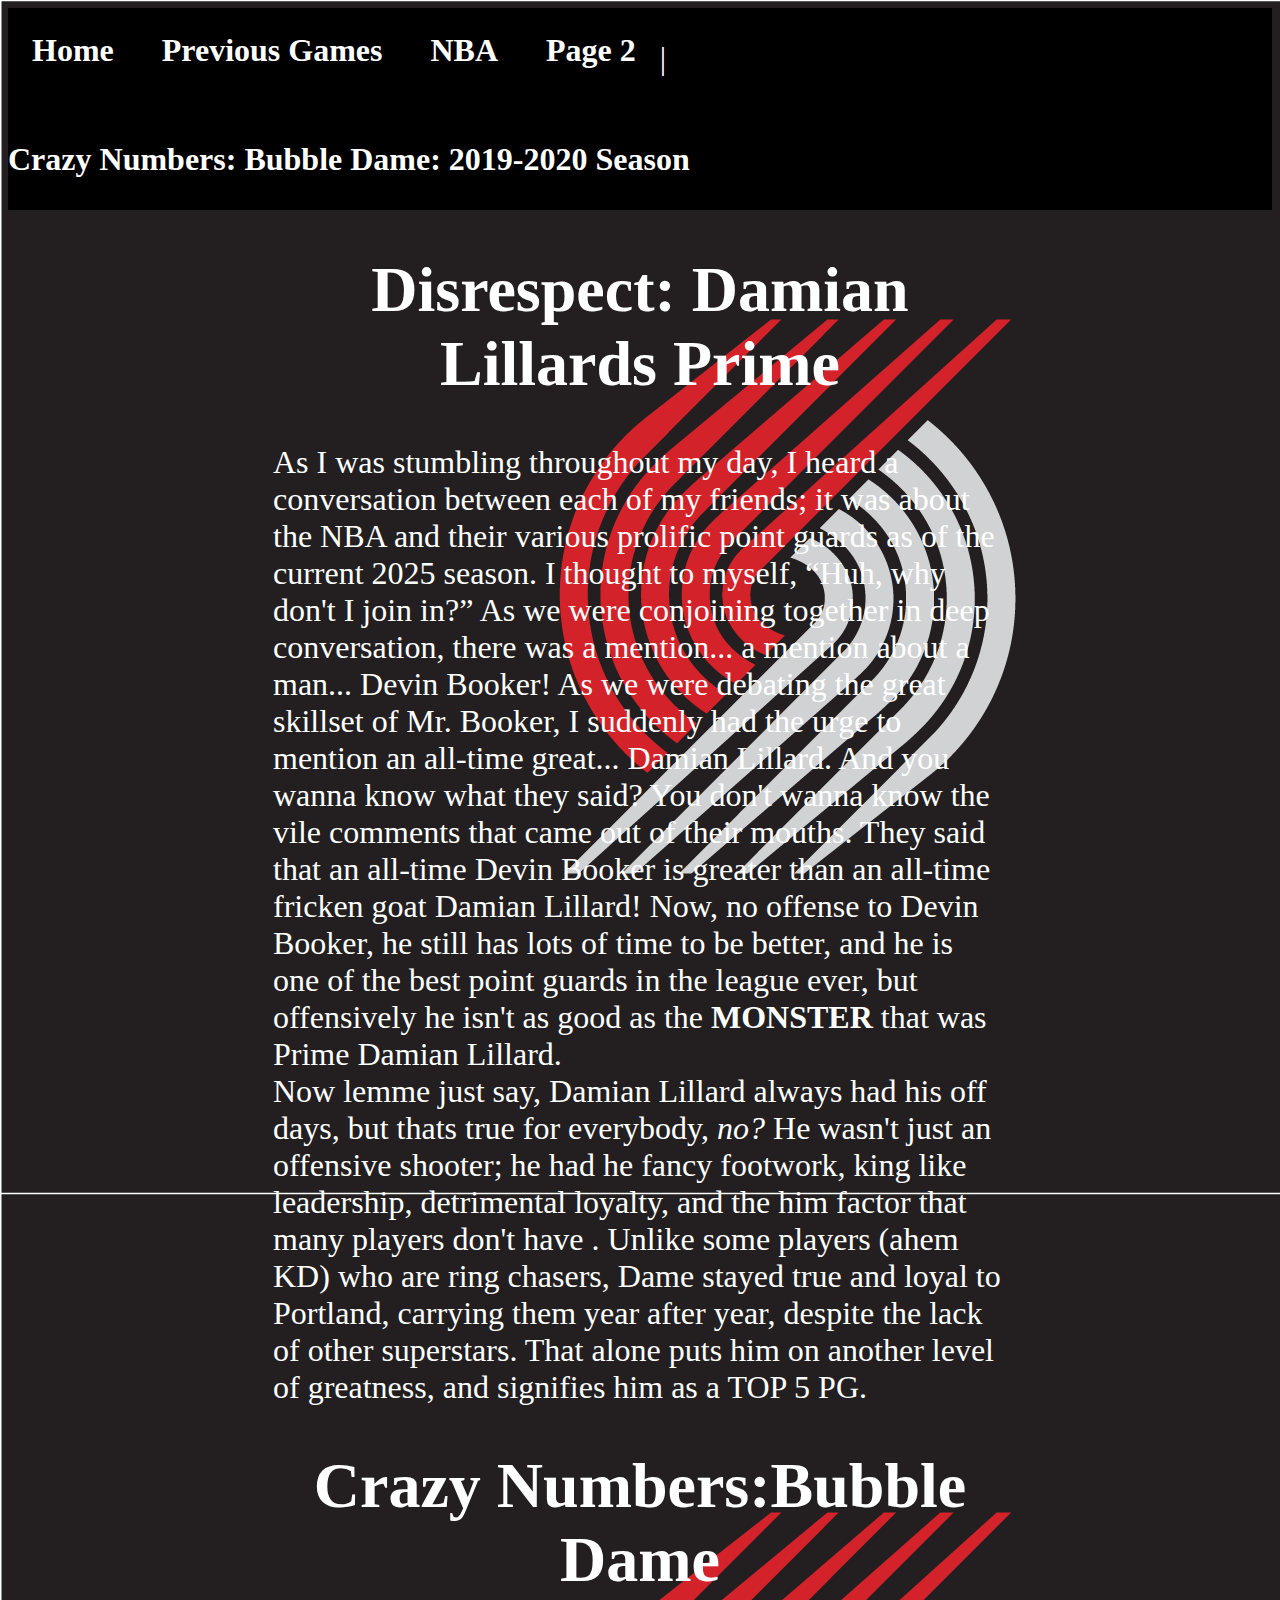
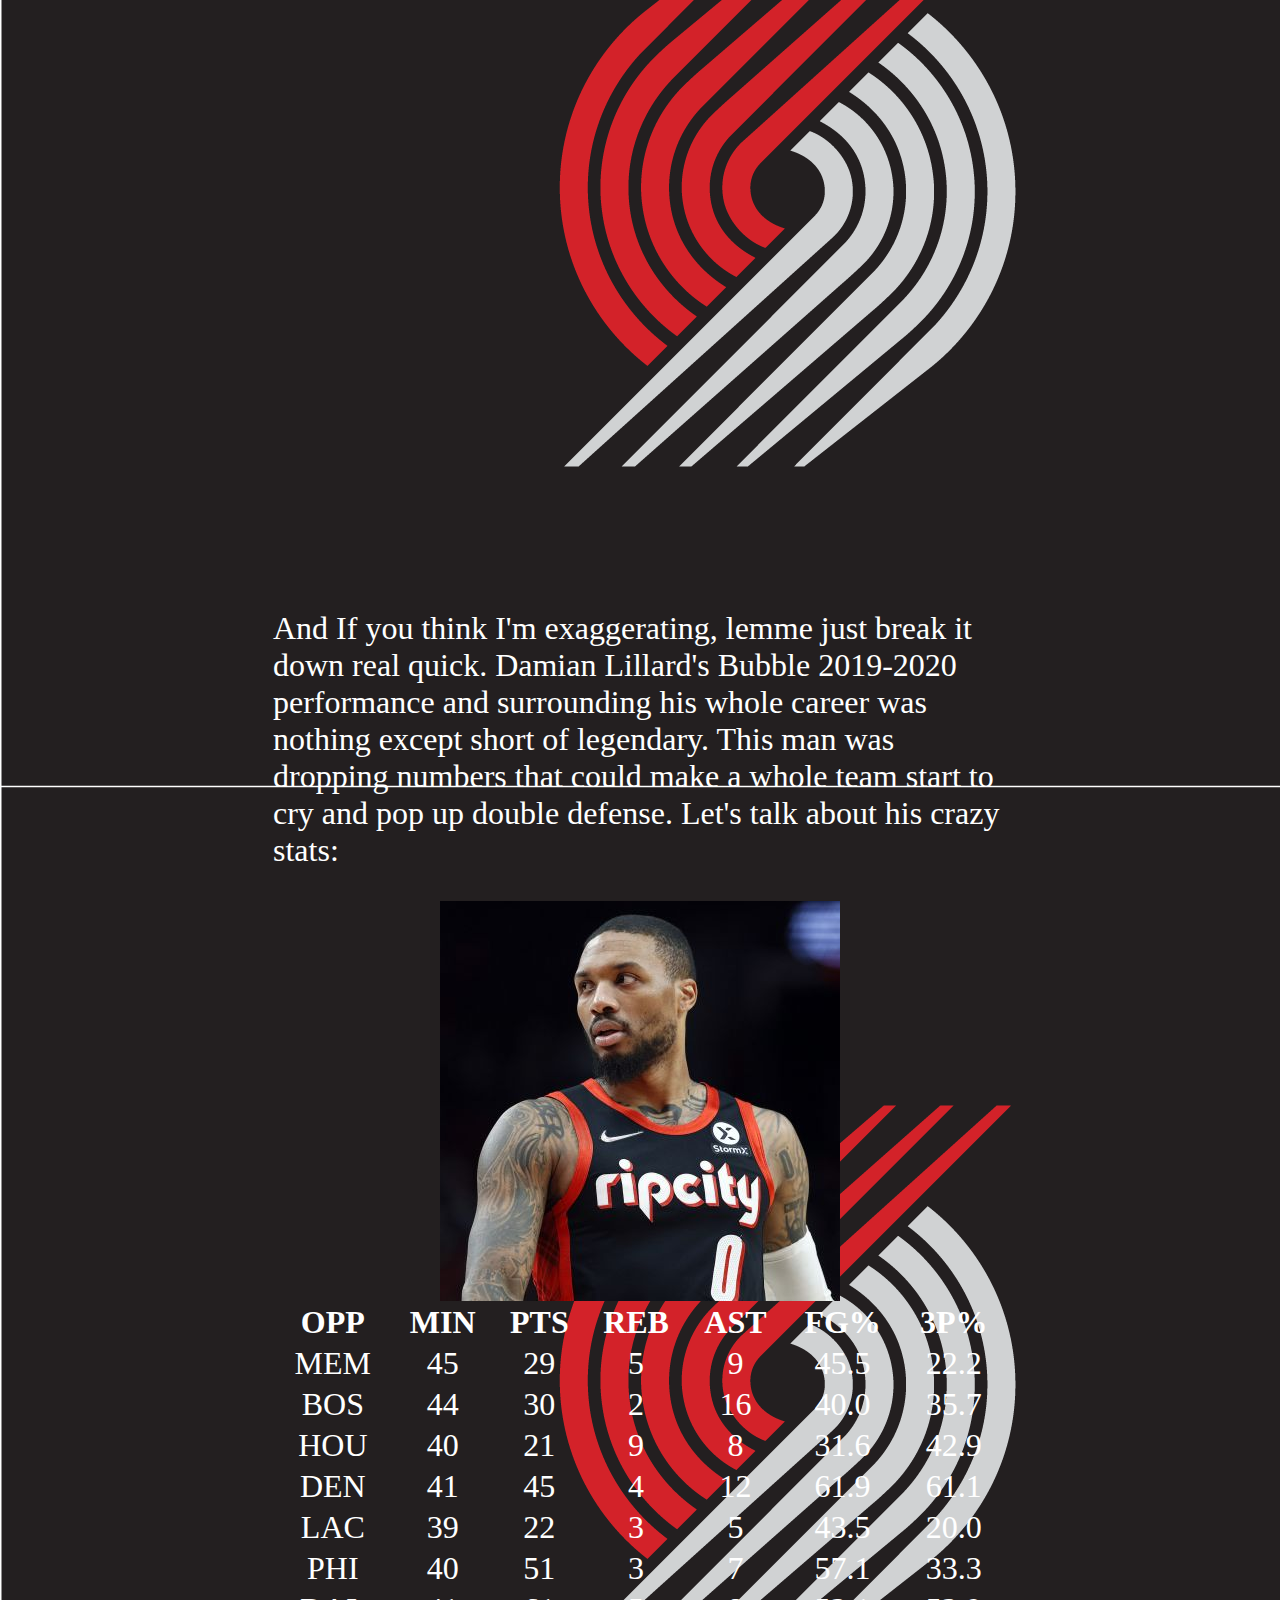
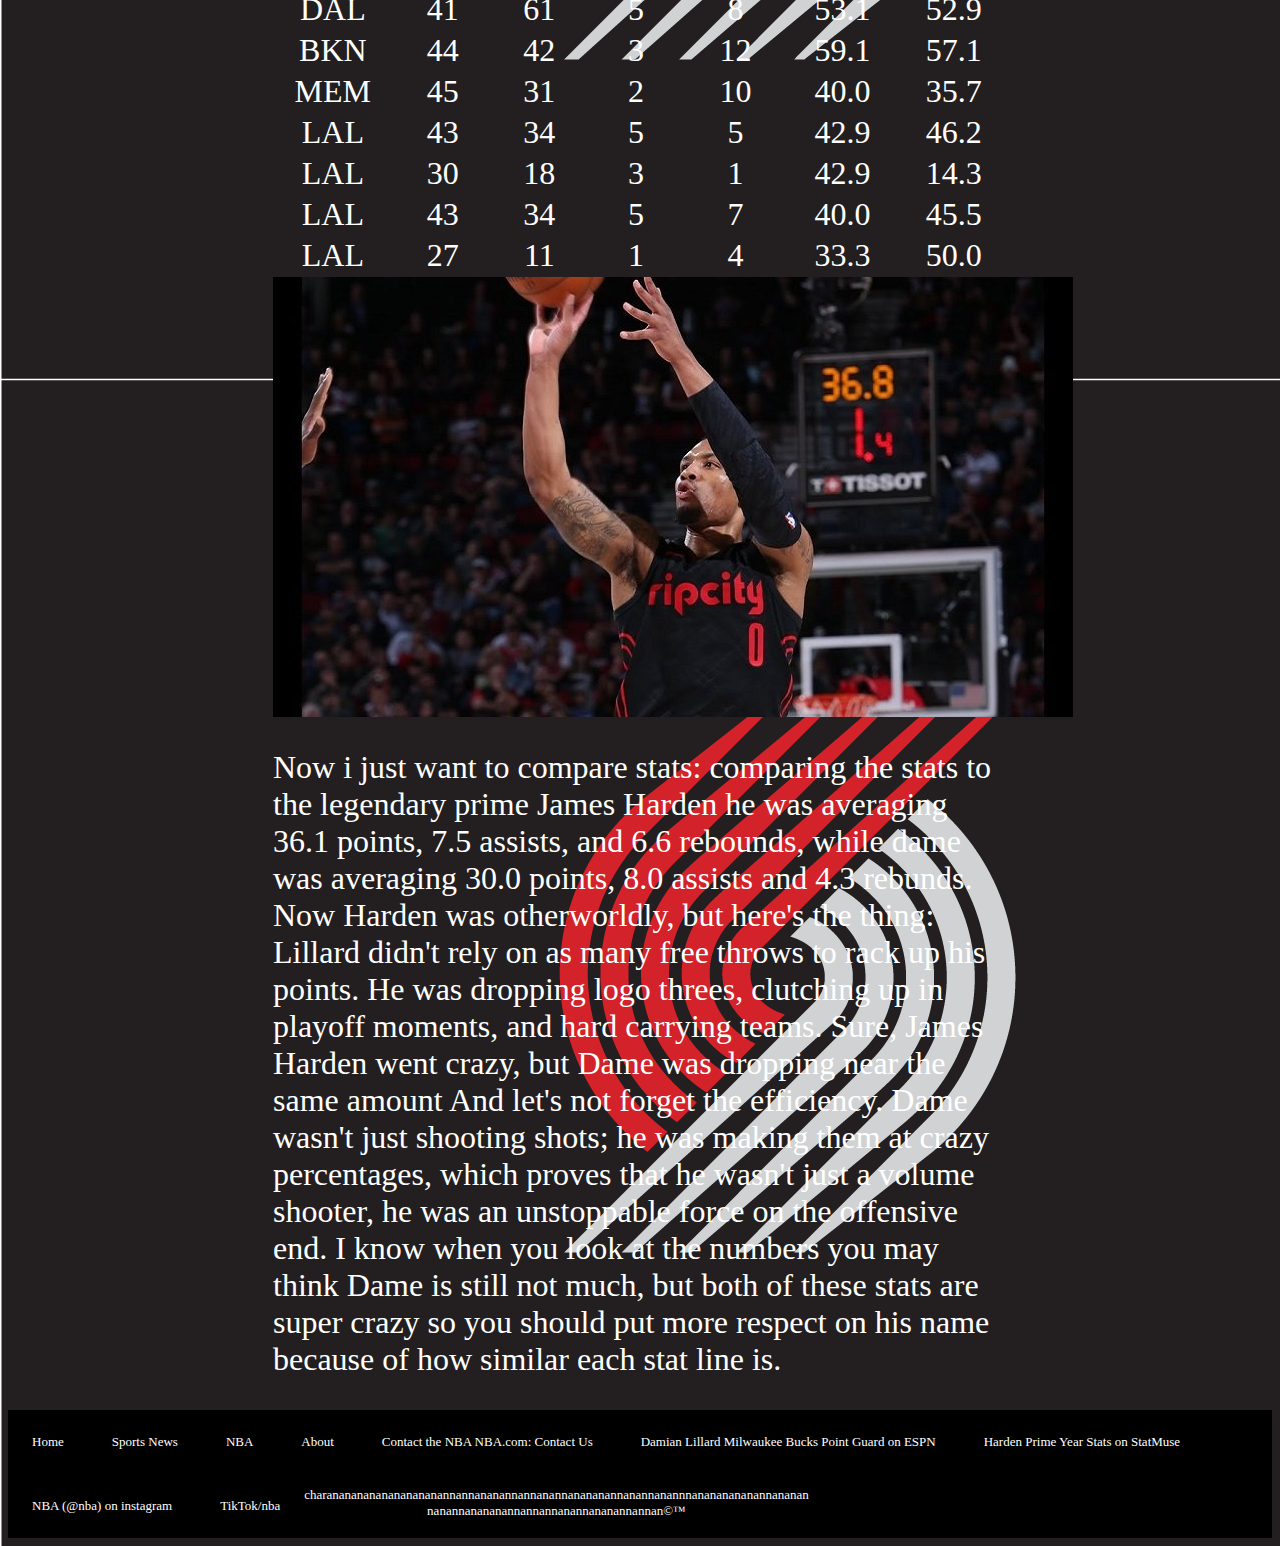
<file: index.html>
<!DOCTYPE html> 

<html lang="en"> 
<!-- 
Name:Charan Gambhir 
Course: Web Development 10S 
Teacher: Ms. Hoitink 
School: Pembina Trails Collegiate (PTC) 
Date Last Modified:2/20/2025 
--> 
<!--this website is about Damian Lillards prime in the 2019-2020 season.
I made this page because he is probably one of my favourite players, and it is about him.
on this website i have made a strong argument on why you should support him and why he is one of the best PG of all time -->
<!--main sources:https://www.statmuse.com/nba/ask/damian-lillard-stats-in-the-bubble ; 
https://openai.com/chatgpt/overview/
https://www.w3schools.com/
https://theanalyst.com/2022/12/the-evolution-of-philadelphia-76ers-star-james-harden-and-how-hes-reinvented-his-game 
i made my article using inspiration from this article plus a little inspiration from these creators called the "deep three"
who always defend and talk about NBA players.
-->

<style>
    article{  
        margin-left: 265px;  
        margin-right: 265px; 
        color: dimgray;  
        font-size: xx-large; 
    }  
</style> 
<style> 
    body{ 
        background-image: url(350-3500267_nba-portland-trailblazers-logo-logo-portland-trail-blazers.png) 
    } 
</style> 
<style> 
    article{
        color: white;
    }
</style> 
<style> 
    .navbar{
        width: 100%;
    }
    h1{ 
        text-align: center; 
    } 
    h2{
        text-align: center; 
        font-size: large; 
    } 
    .navbar ul { 
        list-style-type: none; 
        background-color: black; 
        padding: 0px; 
        margin: 0px; 
        width: 100%;
        display: block;
        justify-content: space-between;
        overflow: hidden; 
        font-size: xx-large; 
    } 
    .navbar a{  
        color: white; 
        text-decoration: none; 
        margin: 24px; 
        display: block; 
        text-align: center; 
        float: left; 
        font-size: xx-large; 
    } 
    .navbar p{ 
        float: left; 
        display: block; 
        text-align: center; 
        color:white 
    } 
    .navbar li{ 
        color: white; 
    } 
    img { 
        display: block; 
        margin-left: auto; 
        margin-right: auto; 
    } 
    footer ul{
    list-style-type: none; 
        background-color: black; 
        padding: 0px; 
        margin: 0px; 
        display: block;
        justify-content: space-between;
        overflow: hidden; 
    }
    footer{
        font-size: small;
    }
    footer a{
    color: white; 
        text-decoration: none; 
        margin: 24px; 
        display: block; 
        text-align: center; 
        float: left; 
        font-size: small; 
    } 
    footer p{ 
        float: left; 
        display: block; 
        text-align: center; 
        color:white 
    }
</style> 
<!--this is the how i designed my footer, article, and nav bar-->
</head> 
<body> 
<!--Source:https://www.w3schools.com/css/css_navbar_horizontal.asp--> 
<head> 
    <meta charset="UTF-8"> 
    <meta name="viewport" content="width=device-width, initial-scale=1.0"> 
    <title>Bubble Dame</title> 
</head> 
<body> 
    <nav class="navbar"> 
        <ul> 
        <li><a href="http://127.0.0.1:5500/index.html" target="_blank"><strong>Home</strong></a></li> 
        <li><a href="https://www.espn.com/nba/player/gamelog/_/id/6606/damian-lillard" target="_blank"><strong> Previous Games</strong></a></li> 
            <!--this link takes you to Damian Lillads previous games--> 
        <li><a href="https://www.sportingnews.com/ca/nba" target="_blank"><strong>NBA</strong></a></li> 
            <!--this link takes you to the NBA website--> 
        <li><a href="http://127.0.0.1:5500/page2.html" target="_blank"><strong>Page 2</strong></a> 
            <!--this is thee link to take you to the other part of my website-->
        <li><p>|</p></li> 
        <li><p>&ThickSpace;</p></li> 
        <li><p>&ThickSpace;</p></li> 
        <li><p>&ThickSpace;</p></li> 
        <li><p>&ThickSpace;</p></li> 
        <li><p>&ThickSpace;</p></li> 
        <li><p>&ThickSpace;</p></li> 
        <li><p>&ThickSpace;</p></li> 
        <li><p><strong>Crazy Numbers&colon; Bubble Dame&colon; 2019&dash;2020 Season</strong></p></li> 
        <!--here is my list of the things to make my nav bar-->
    </ul> 
    </nav> 
    <article>
    <h1 style="color: white;">Disrespect: Damian Lillards Prime</h1> 
    <p>As I was stumbling throughout my day, I heard a conversation between each of my friends; it was about the NBA and their various prolific point guards as of the current 2025 season. I thought to myself, “Huh, why don't I join in?” As we were conjoining together in deep conversation, there was a mention... a mention about a man... Devin Booker! As we were debating the great skillset of Mr. Booker, I suddenly had the urge to mention an all-time great... Damian Lillard. And you wanna know what they said? You don&apos;t wanna know the vile comments that came out of their mouths. They said that an all-time Devin Booker is greater than an all-time fricken goat Damian Lillard! Now, no offense to Devin Booker, he still has lots of time to be better, and he is one of the best point guards in the league ever, but offensively he isn&apos;t as good as the <strong>MONSTER</strong> that was Prime Damian Lillard.</br> 
        Now lemme just say, Damian Lillard always had his off days, but thats true for everybody, <i>no?</i> He wasn&apos;t just an offensive shooter; he had he fancy footwork, king like leadership, detrimental loyalty, and the him factor that many players don&apos;t have . Unlike some players (ahem KD) who are ring chasers, Dame stayed true and loyal to Portland, carrying them year after year, despite the lack of other superstars. That alone puts him on another level of greatness, and signifies him as a TOP 5 PG.  </mark></p> 
    <h1>Crazy Numbers&colon;Bubble Dame</h1>
    <iframe width="964" height="530" src="https://www.youtube.com/embed/iR5vlJ4CbRY" title="PORTLAND TRAIL BLAZERS vs DALLAS MAVERICKS - FULL GAME HIGHLIGHTS | 2019-20 NBA SEASON" frameborder="0" allow="accelerometer; autoplay; clipboard-write; encrypted-media; gyroscope; picture-in-picture; web-share" referrerpolicy="strict-origin-when-cross-origin" allowfullscreen></iframe> 
    <p>And If you think I'm exaggerating,  lemme just break it down real quick. Damian Lillard's Bubble 2019-2020 performance and surrounding his whole career was nothing except short of legendary. This man was dropping numbers that could make a whole team start to cry and pop up double defense. Let&apos;s talk about his crazy stats: </p> 
    <img src="dame stare.jpg" alt="prime damian lillard gives stare to opposing team."> 
<table style=";color: white;font-size: xx-large;width: 100%;height: 100%;text-align: center;"> 
    <tr>  
            <strong> 
            <th>OPP</th>  
            <th>MIN</th>  
            <th>PTS</th>  
            <th>REB</th>  
            <th>AST</th>  
            <th>FG%</th>  
            <th>3P%</th> 
        </strong>  
    </tr>  
    <tr> 
        <td>MEM</td>  
        <td>45</td>  
        <td>29</td> 
        <td>5</td>  
        <td>9</td>  
        <td>45.5</td>  
        <td>22.2</td>  
    </tr>  
    <tr>  
        <td>BOS</td>  
        <td>44</td>  
        <td>30</td>  
        <td>2</td>  
        <td>16</td>
        <td>40.0</td>  
        <td>35.7</td>  
    </tr>  
    <tr>  
        <td>HOU</td>  
        <td>40</td>  
        <td>21</td>  
        <td>9</td>  
        <td>8</td>  
        <td>31.6</td>  
        <td>42.9</td>  
    </tr>  
    <tr> 
        <td>DEN</td>  
        <td>41</td>  
        <td>45</td>  
        <td>4</td>  
        <td>12</td>  
        <td>61.9</td>  
        <td>61.1</td>  
    </tr>  
    <tr>  
        <td>LAC</td>  
        <td>39</td>  
        <td>22</td>  
        <td>3</td>  
        <td>5</td>  
        <td>43.5</td>  
        <td>20.0</td>  
    </tr>  
    <tr>  
        <td>PHI</td>  
        <td>40</td>  
        <td>51</td>  
        <td>3</td>  
        <td>7</td>  
        <td>57.1</td> 
        <td>33.3</td>  
    </tr>  
    <tr>  
        <td>DAL</td>  
        <td>41</td>  
        <td>61</td>  
        <td>5</td>  
        <td>8</td>  
        <td>53.1</td>  
        <td>52.9</td>  
    </tr>  
    <tr>  
        <td>BKN</td>  
        <td>44</td>  
        <td>42</td>  
        <td>3</td>  
        <td>12</td>  
        <td>59.1</td>  
        <td>57.1</td>  
    </tr>  
    <tr>  
        <td>MEM</td>  
        <td>45</td>  
        <td>31</td>  
        <td>2</td>  
        <td>10</td>  
        <td>40.0</td>  
        <td>35.7</td>  
    </tr>  
    <tr>  
        <td>LAL</td>  
        <td>43</td>  
        <td>34</td>  
        <td>5</td>  
        <td>5</td> 
        <td>42.9</td>  
        <td>46.2</td>  
    </tr>  
    <tr>  
        <td>LAL</td> 
        <td>30</td>  
        <td>18</td>  
        <td>3</td>  
        <td>1</td>  
        <td>42.9</td>  
        <td>14.3</td>  
    </tr>  
    <tr>  
        <td>LAL</td>  
        <td>43</td>  
        <td>34</td>  
        <td>5</td>  
        <td>7</td>  
        <td>40.0</td>  
        <td>45.5</td>  
    </tr>  
    <tr>  
        <td>LAL</td>  
        <td>27</td>  
        <td>11</td>  
        <td>1</td>  
        <td>4</td>  
        <td>33.3</td> 
        <td>50.0</td>  
    </tr>  
    <!--these are the stats for Dames 12 game pop off source;https://www.statmuse.com/nba/ask/damian-lillard-stats-in-the-bubble-->
    <!--i made this using the table tutorial that we did during class.-->
</table> 
<img src="dame shot.jpg" alt="damian lillard about to release shot over opposing team." class="center"> 
    <p>Now i just want to compare stats&colon; comparing the stats to the legendary prime James Harden he was averaging 36.1 points, 7.5 assists, and 6.6 rebounds&comma; while dame was averaging 30.0 points, 8.0 assists and 4.3 rebunds. Now Harden was otherworldly, but here&apos;s the thing: Lillard didn&apos;t rely on as many free throws to rack up his points. He was dropping logo threes, clutching up in playoff moments, and hard carrying teams. Sure, James Harden went crazy, but Dame was dropping near the same amount   
    And let's not forget the efficiency. Dame wasn&apos;t just shooting shots; he was making them at crazy percentages, which proves that he wasn&apos;t just a volume shooter, he was an unstoppable force on the offensive end. I know when you look at the numbers you may think Dame is still not much, but both of these stats are super crazy so you should put more respect on his name because of how similar each stat line is. </p> 
    <!--these are Damian Lillards stats in the 2019 2020 season. + argument about his stats--> 
    <!--Source:https://www.w3schools.com/html/html_tables.asp--> 
    </article> 
    <footer>
    <ul>
        <li><a href="http://127.0.0.1:5500/index.html" target="_blank">Home</a></li>
        <li><a href="https://www.espn.com" target="_blank">Sports News</a></li>
        <li><a href="https://www.nba.com" target="_blank">NBA</a></li>
        <li><a href="http://127.0.0.1:5500/about.html" target="_blank">About</a></li>
        <li><a href="https://www.nba.com/contact-us" target="_blank">Contact the NBA NBA.com: Contact Us</a></li>
        <li><a href="https://www.espn.com/nba/player/_/id/6606/damian-lillard" target="_blank">Damian Lillard Milwaukee Bucks Point Guard on ESPN</a></li>
        <li><a href="https://www.statmuse.com/nba/ask/harden-prime-year-stats" target="_blank">Harden Prime Year Stats on StatMuse</a></li>
        <li><a href="https://www.instagram.com/nba/" target="_blank">NBA (@nba) on instagram</a></li>
        <li><a href="https://www.tiktok.com/@nba" target="_blank">TikTok/nba</a></li>
        <li><p>charanananananananananannannananannannanannanananannanannanannnanananananannananan</br>nanannanananannannannanannananannannan&copy;&trade;</p></li>
    </ul>
    </footer>
    <!--this part of my section is the footer, it its filled with nba links.-->
</body> 
</html>
</file>
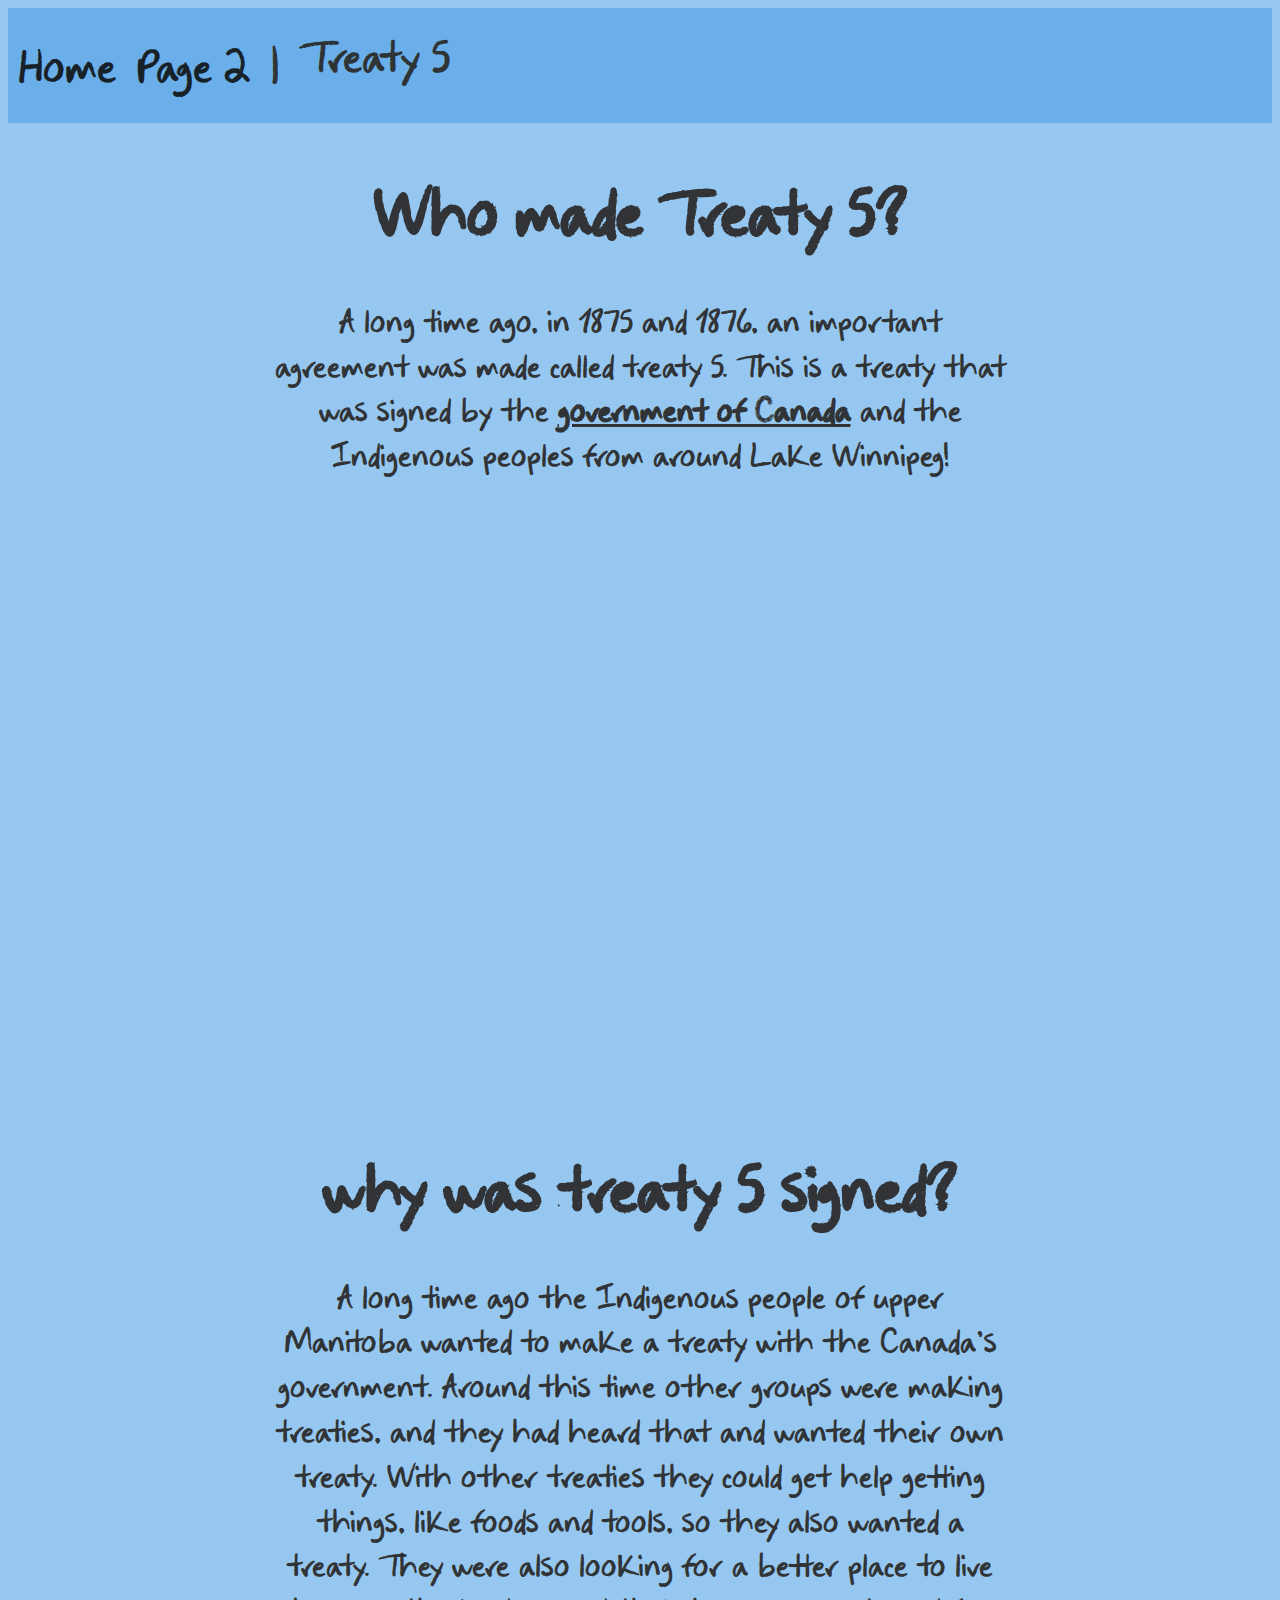
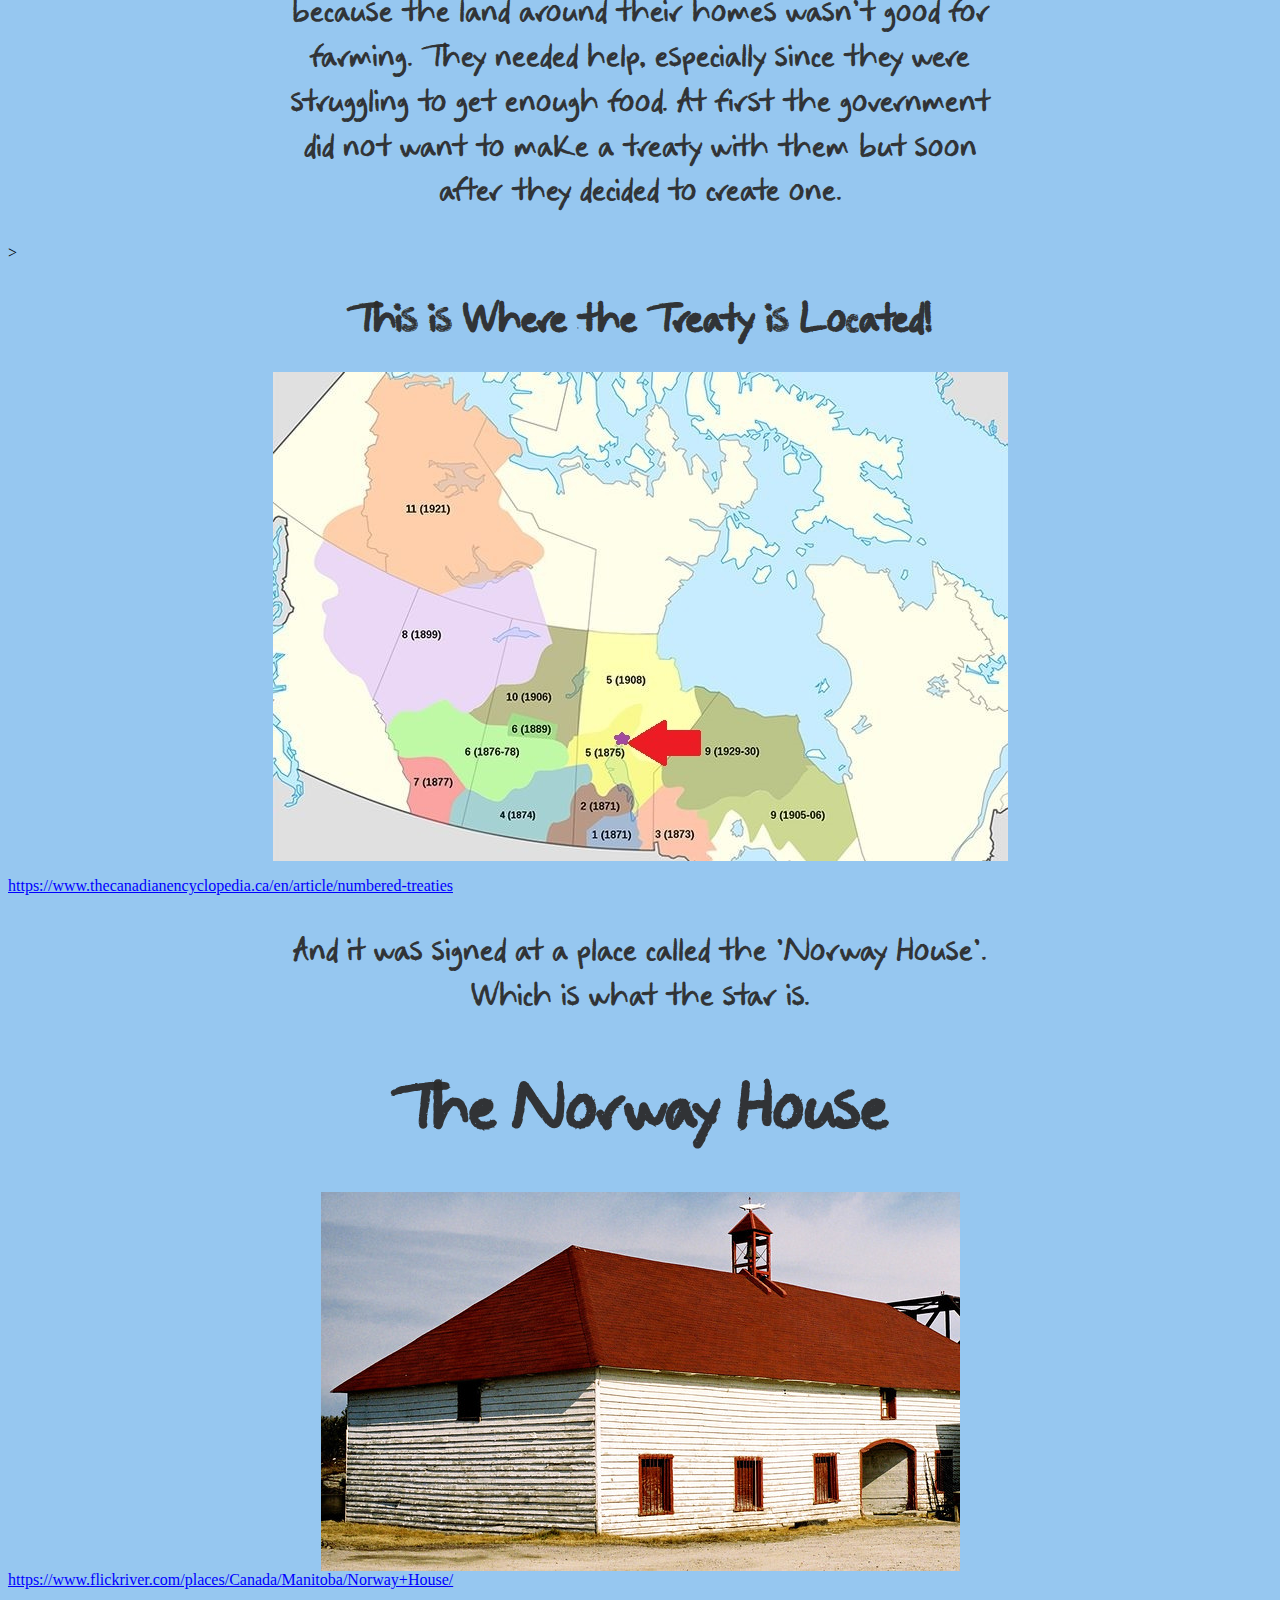
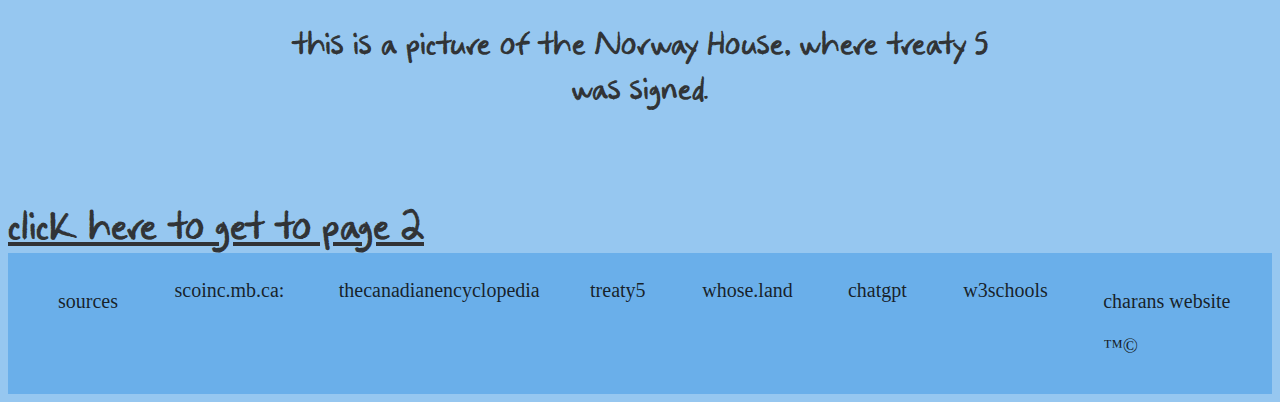
<file: charanwebproject3/index.html>
<!--
Name:Charan Gambhir
Course:WebDev
Teacher:Ms. Hoitink
School:Pembinatrails collegiette
Date Last Modified:4/19/2025
-->
<!DOCTYPE html>
<html lang="en">
<head>
    <meta charset="UTF-8">
    <meta name="viewport" content="width=device-width, initial-scale=1.0">
    <title>Treaty 5</title>
<!--How to link Css-->
    <link rel="stylesheet" href="CSS/stylesheet.css"/>
</head>

<body>
<!--this is my navigation bar for my website-->
<nav class="navbar">
    <ul><li><a href="index.html">Home</a></li></ul> 
    <ul><li><a href="page2.html">Page 2</a></li></ul>
    <ul><li><p>|</p></li></ul>
    <ul><li><p>Treaty 5</p></li></ul>
</nav>

<article>
    <div tabindex="0">
        <header>
            <h1>Who made Treaty 5?</h1>
        </header>
        <p>A long time ago, in 1875 and 1876,
            an important agreement was made called treaty 5.
            This is a treaty that was signed by the
            <strong><span style="text-decoration: underline;"> government of Canada</span></strong>
            and the Indigenous peoples from around Lake Winnipeg!</p>
    <!--original link for youtube video-> https://www.youtube.com/watch?v=SVaK9rAV32A&t=4s-->
        <iframe id="video" width="1047" height="589" src="https://www.youtube.com/embed/SVaK9rAV32A" title="Treaties with Indigenous peoples in Canada, explained | CBC Kids News" frameborder="0" allow="accelerometer; autoplay; clipboard-write; encrypted-media; gyroscope; picture-in-picture; web-share" referrerpolicy="strict-origin-when-cross-origin" allowfullscreen></iframe>
    </div>

    <div tabindex="0">
        <h1>why was treaty 5 signed?</h1>
        <!--this paragraphs source is from https://www.thecanadianencyclopedia.ca/en/article/treaty-5>
        Filice, Michelle. "Treaty 5". The Canadian Encyclopedia, 24 August 2016.-->
        <!--paragraph talks about why treaty 5 was made-->
        <p>A long time ago the Indigenous people of upper Manitoba wanted to make a treaty with the Canada&apos;s government.
            Around this time other groups were making treaties, and they had heard that and wanted their own treaty.
            With other treaties they could get help getting things, like foods and tools, so they also wanted a treaty.
            They were also looking for a better place to live because the land around their homes wasn&apos;t good for farming.
            They needed help, especially since they were struggling to get enough food. 
            At first the government did not want to make a treaty with them but soon after they decided to create one. </p>
    </div>

    <div tabindex="0">
        <figcaption>>
        <h1 id="map-heading">This is Where the Treaty is Located!</h1>
        </figcaption>
        <figure>
        <!--original link for image>https://www.thecanadianencyclopedia.ca/en/article/numbered-treaties>
        owner of image>Themightyquill. (n.d.). Numbered Treaties Map [Map]. CC BY-SA 2.5.-->
        <img src="images/21c5472a1fd68d5b5ced7589973ccfa4.jpg" alt="A map of Canada highlighting every numbered treaty in Canada and their corresponding years.
        A red Arrow points to center manitoba at the norway house where treaty 5 was signed.">
        </figure>
        <a href="https://www.thecanadianencyclopedia.ca/en/article/numbered-treaties" class="OGimg">https://www.thecanadianencyclopedia.ca/en/article/numbered-treaties</a>
        <!--context to the image of the map above about what star represents.-->
        <p>And it was signed at a place called the &apos;Norway House&apos;. Which is what the star is.</p>
        <!--got paragraphs info from https://scoinc.mb.ca/treaties/-->
        <h1>The Norway House</h1>
        <!--image is from> https://www.flickriver.com/places/Canada/Manitoba/Norway+House/> not clear on who owns the image, website missing info.-->
        <img tabindex="0" src="images/3973226600_857d55a30d_z.jpg" alt="the Norway House, a place where treaty 5 was signed.
        the building is made of weathered white wood panels, features 5 small rectangular windows with a red trim around, and a large arched doorway.
        the roof is steep, red and also has a small bell tower bit pointing out of the roof.">
        <a href="https://www.flickriver.com/places/Canada/Manitoba/Norway+House/" class="OGimg">https://www.flickriver.com/places/Canada/Manitoba/Norway+House/</a>
        <p>this is a picture of the Norway House, where treaty 5 was signed.</p>
    </div>

</br>
</br>
</br>
    <!--this is my button to take you to page 2.-->
        <a tabindex="0" id="link-back" href="page2.html">click here to get to page 2</a>
</article>

<!--this is the list for my footer-->
<footer class="footer">
    <!--this is my list for my footer-->
    <ul><li><p>sources</p></li></ul>
    <ul><li><a href="https://scoinc.mb.ca/treaties/ ">scoinc.mb.ca&colon;</a></li></ul>
    <ul><li><a href="https://www.thecanadianencyclopedia.ca/en/article/treaty-5 ">thecanadianencyclopedia</a></li></ul>
    <ul><li><a href="https://www.treaty5.com/">treaty5</a></li></ul>
    <ul><li><a href="https://www.whose.land/en/treaties/treaty51875">whose.land</a></li></ul>
    <ul><li><a href="https://chatgpt.com">chatgpt</a></li></ul>
    <ul><li><a href="https://www.w3schools.com/">w3schools</a></li></ul>
    <ul><li><p>charans website &trade;&copy;</p></li></ul>
</footer>
</body>
</html>
</file>
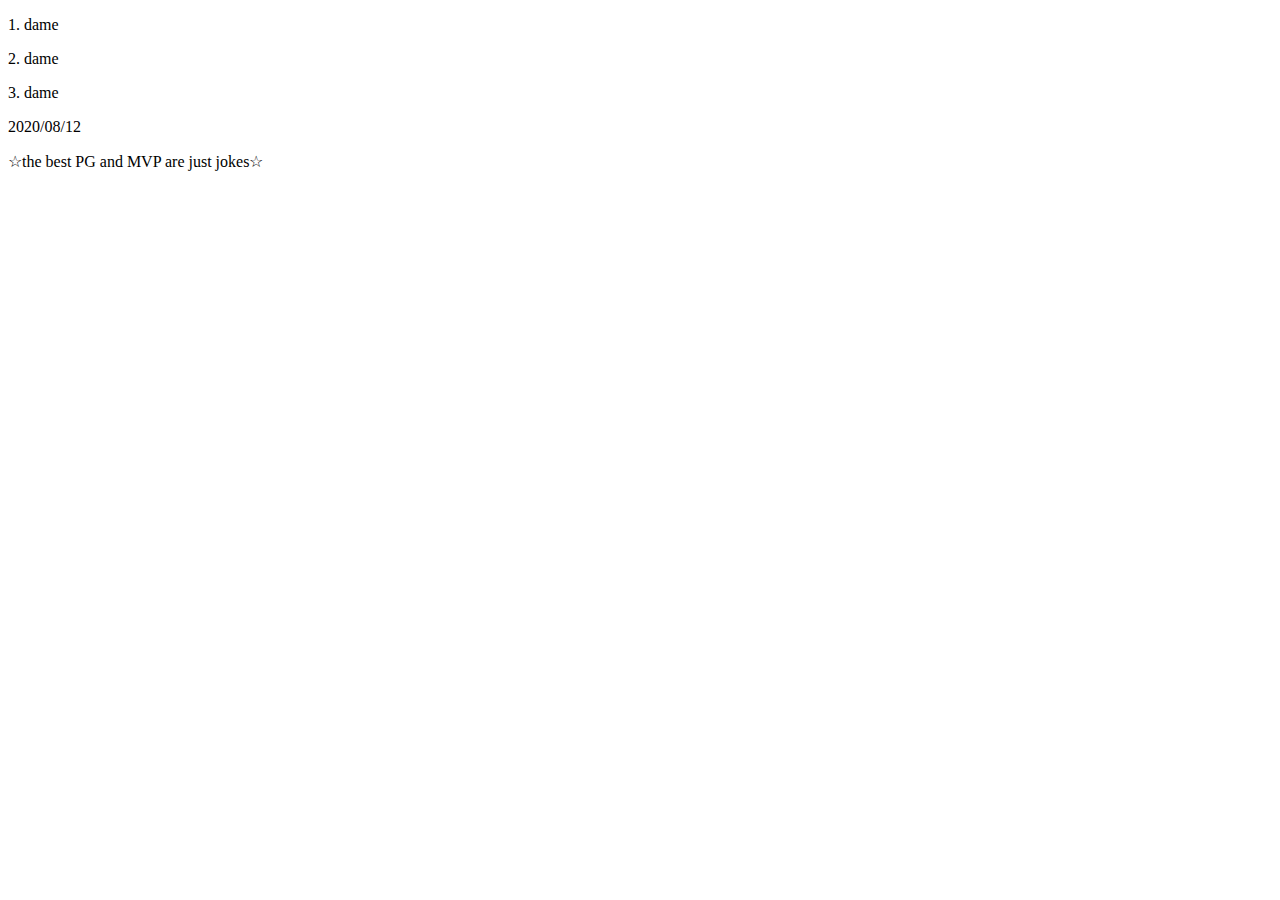
<file: answers.html>
<!DOCTYPE html>
<html lang="en">
<head>
    <meta charset="UTF-8">
    <meta name="viewport" content="width=device-width, initial-scale=1.0">
    <title>Document</title>
</head>
<body>
    <p>1. dame</p>
    <p>2. dame</p>
    <p>3. dame</p>
    <p>2020/08/12</p>


<p>&star;the best PG and MVP are just jokes&star;</p>
</body>
</html>
</file>
<file: charanwebproject3/CSS/stylesheet.css>
/* For my website I decided to use a monochromatic theme, I decided to use this because I wanted to keep it simple and easy to read with no ugly type design.

for my primary colour I decided to use #96C7F0 or a baby blue color, I decided to use this as 1st of all my target audience are young kids,
so I decided to use a friendly yet bright colour, that being baby blue. My 2nd resoning is because treaty 5 wasnt exactly the best treaty by any means,
it was quite poorly constructed with cheap getaway tactics by the government, so the blue also represents the coldness that the people might've felt.
but definitely just because of how bright and eye catching the colour is.

For my secondary colour I decided to use #6AAFEA or a sky blue color, I decided to use it because first I wanted to use a monochromatic theme,
with that the darker shade allows me to include a good looking transition between more eyecatching pieces of my website, and ones that don't need the highlighting.

for my shades I used 2 shades of dark gray--> #2B2B2BF2 and #0D0D0De3 to keep my ratio proper

this color scheme should allow me to keep a light theme throughout, keeping my contrast ratio around 7:1*/



/*how I added custom font*/
@font-face {
    font-family: 'BrightChalk, sans-serif'; /*this is the name of the font I downloaded*/
    src: url("../fonts/Bright\ Chalk.ttf")format('truetype'); /*how to link fonts to CSS*/
    font-weight: normal;
    font-style: normal; 
}
/* turns background color to baby blue*/
body {
    background-color: #96C7F0;
}

/* My navbar styles*/
.navbar {
    color: #0D0D0De3; /*This turns the font dark gray*/
    display: flex; /*this allows my navbar to be displayed left to right*/
    background-color: #6AAFEA; /*this turns the background of my words sky blue*/
}

/* styling for my navbar list */
.navbar ul {
    list-style-type: none; /*makes it so list doesnt have typing*/
    padding: 0; /*turns the padding to 0*/
    overflow: hidden; /*any text overflow cuts off*/
}

/*navbar list item styling*/
.navbar li {
    float: left; /*auto floats content to left*/
}

/*navbar link styling*/
.navbar a {
    text-decoration: none; /*adds no text decor*/
    font-size: 45px;/*font size to 45px*/
    font-family: 'BrightChalk, sans-serif';/*brightchalk font>https://www.dafont.com/bright-chalk.font*/
    transform: box-shadow 0.3s ease; /*makes it so transmformation takes 0.3seconds*/
    color: #0D0D0De3; /*This turns the font dark gray*/
    margin: 10px; /*turns margin size to 10px*/
    padding: 0px; /*turns padding size to 0px*/
    display: block; /*turns display to take full space*/
}

/*adds hover effect to links*/
.navbar a:hover {
    color: #96C7F0; /*turns font color to baby blue*/
    box-shadow: 0 8px 16px 0 rgba(0,0,0,0.4);/*adds shadow effect*/
}

/*navbar paragraph styling*/
.navbar p {
    margin: 10px; /*turns margin size to 10px*/
    padding: 0px; /*turns padding size to 0px*/
    text-decoration: none; /*adds no text decor*/
    font-size: 45px; /*turns font size to 45px*/
    font-family: 'BrightChalk, sans-serif'; /*makes it so it uses brightchalk font>https://www.dafont.com/bright-chalk.font*/
}

/*footer styles*/
.footer {
    color: #0D0D0De3; /*This turns the font dark gray*/
    display: flex; /*this allows my navbar to be displayed left to right*/
    background-color: #6AAFEA; /*this turns the background of my words sky blue*/
}

/*styling for my footer list*/
.footer ul {
    list-style-type: none; /*makes it so list doesnt have typing*/
    overflow: hidden;/*any text overflow cuts off*/
    background-color: #6AAFEA; /*this turns the background of my words sky blue*/
}

/*styling for my footer list items*/
.footer li {
    float: left; /*auto floats content to left*/
    margin: 10px; /*turns margin size to 10px*/
}

/*styling for my footer links*/
.footer a {
    font-display: flex; /*turns font to flex*/
    color: #0D0D0De3; /*This turns the font dark gray*/
    text-align: left; /*aligns text to the left*/
    padding: auto; /*turns padding size to 0px*/
    margin: auto; /*turns margin size to 0px*/
    text-decoration: none; /*adds no text decor*/
    background-color: #6AAFEA; /*this turns the background of my words sky blue*/
    font-size: 20px; /*turns font size to 20px*/ 
    font-family:'Times New Roman', Times, serif; /*makes it use times new roman font*/
}

/*styling for my footers pargraph*/
.footer p {
    font-display: flex; /*turns font to flex*/
    color: #0D0D0De3; /*This turns the font dark gray*/
    text-align: left; /*aligns text to the left*/
    padding: auto; /*turns padding size to 0px*/
    margin: auto; /*turns margin size to 0px*/
    text-decoration: none; /*adds no text decor*/
    background-color: #6AAFEA; /*this turns the background of my words sky blue*/
    font-size: 20px; /*turns font size to 20px*/
    font-family:'Times New Roman', Times, serif; /*makes it use times new roman font*/
}

/*styling for header*/
h1{
    text-align: center; /*aligns text to center*/
    font-size: 64px; /*turns font size to 50px*/
    color: #2B2B2BF2; /*turns font color to dark gray*/
    font-family: 'BrightChalk, sans-serif'; /*makes it so it uses brightchalk font>https://www.dafont.com/bright-chalk.font*/
}

/*styling for my map heading*/
#map-heading {
    text-align: center; /*aligns text to center*/
    font-size: 40px; /*turns font size to 35px*/
    color: #2B2B2BF2; /*turns font color to dark gray*/
}

/*styling for my paragraph*/
p {
    color: #2B2B2BF2; /*turns font color to dark gray*/
    font-size: 32px; /*turns font size to 35px*/
    font-family: 'BrightChalk, sans-serif'; /*makes it so it uses brightchalk font>https://www.dafont.com/bright-chalk.font*/
    text-align: center; /*aligns text to center*/
    margin-left: 265px;  /*margin to control spacing*/
    margin-right: 265px; /*margin to control spacing*/
    line-height: 44.8px; /*turns line height to 44.8px*/
}

/* Centers the images */
img {
    display: block; 
    margin-left: auto;
    margin-right: auto;
}

/* Centers the iframe*/
#video{
    display: block;
    margin-left: auto;
    margin-right: auto;
}

/*styling for my link back*/
#link-back{
    color: #2B2B2BF2; /*turns font color to dark gray*/
    font-size: 40px; /*turns font size to 50px*/
    font-family:'BrightChalk, sans-serif'; /*makes it so it uses brightchalk font>https://www.dafont.com/bright-chalk.font*/
    margin-left: auto; /*makes it so the margin aligns it to the center*/
    margin-right: auto; /*makes it so the margin aligns it to the center*/
    text-decoration: underline; /*adds underline*/
    text-align: center; /*aligns text to center*/
}

/*styling for my specific image*/
#symbol{
    display: block; /*turns display to block*/
    margin-left: auto; /*makes it so the margin aligns it to the center*/
    margin-right: auto; /*makes it so the margin aligns it to the center*/
    width: 360px; /*turns width to 360px*/
    height: 360px; /*turns height to 360px*/
}

.OGimg{
    color: blue; /*turns font color to blue*/
    text-decoration: underline; /*adds underline*/
    font-size: 16px; /*turns font size to 16px*/
    font-family: 'Times New Roman', Times, serif; /*makes it so it uses times new roman font*/
    text-align: center; /*aligns text to center*/
}
</file>
